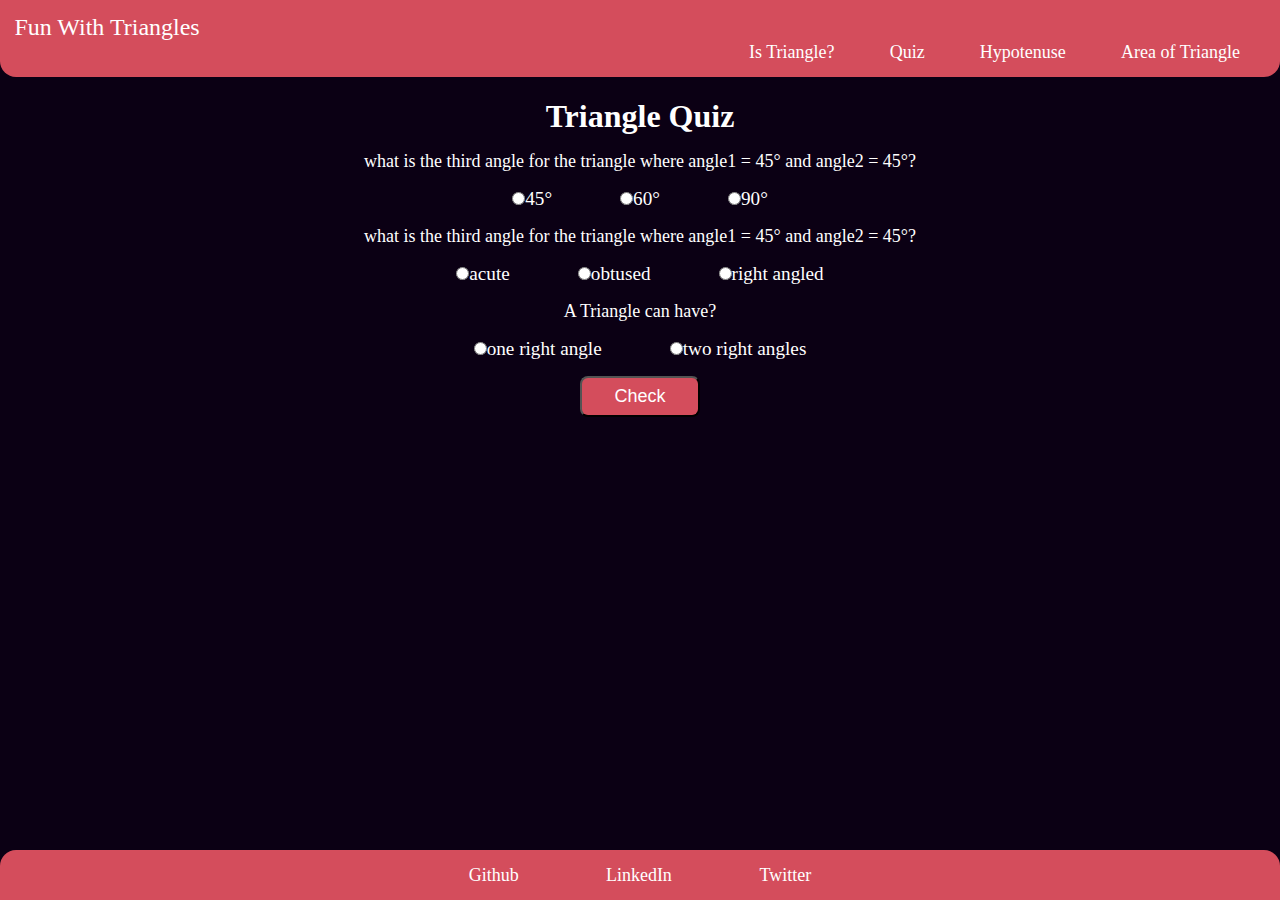
<file: quiz.html>
<!DOCTYPE html>
<html lang="en">

<head>

    <meta charset="UTF-8">
    <meta http-equiv="X-UA-Compatible" content="IE=edge">
    <meta d="viewport" content="width=device-width, initial-scale=1.0">
    <title>Triangle Quiz</title>
    <link href="/style.css" rel="stylesheet" />

</head>

<body>
    <header>
        <div>Fun With Triangles</div>
        <nav class="navbar">
            <a href="triangle.html">Is Triangle?</a>
            <a href="quiz.html">Quiz</a>
            <a href="hypotenuse.html">Hypotenuse</a>
            <a href="area.html">Area of Triangle</a> </nav>
    </header>
    <h1> Triangle Quiz</h1>
    <form class="quiz-form">
        <div class="question container">
            <p>what is the third angle for the triangle where angle1 = 45° and angle2 = 45°?</p>
            <label class="inline"><input class="staight" type="radio" name="question1" value="45°" />45°</label>
            <label class="inline"><input class="staight" type="radio" name="question1" value="60°" />60°</label>
            <label class="inline"><input class="staight" type="radio" name="question1" value="90°" />90°</label>

        </div>



        <div class="question container">
            <p>what is the third angle for the triangle where angle1 = 45° and angle2 = 45°?</p>
            <label class="inline"><input class="staight" type="radio" name="question2" value="acute" />acute</label>
            <label class="inline"><input class="staight" type="radio" name="question2" value="obtused" />obtused</label>
            <label class="inline"><input class="staight" type="radio" name="question2" value="right angled" />right
                angled</label>

        </div>

        <div class="question-container">
            <p>A Triangle can have?</p>
            <label class="inline"><input class="straight" type="radio" name="question3" value="one right angle" />one
                right angle</label>
            <label class="inline"><input class="straight" type="radio" name="question3" value="two right angles" />two
                right angles</label>
        </div>
    </form>
    <button id="submit-button">Check</button>
    <div id="output"></div>

    <footer>

        <ul class="social-media">
            <li><a class="link" href="https://github.com/neogcamp/" target="_blank">Github</a></li>
            <li><a class="links" href="https://bit.ly/tanaydiscord" target="_blank">LinkedIn</a>
            </li>
            <li><a class="links" href="https://twitter.com/neogcamp" target="_blank">Twitter</a>
            </li>

        </ul>
    </footer>
    <script src="/quiz.js"></script>
    </div>

</body>

</html>
</file>
<file: style.css>
* {
    padding: 0;
    margin: 0;

}


body {
    text-align: center;
    background-color: #0B0014;

}

header div {
    text-align: left;
    font-size: x-large;

}

.navbar {
    text-align: right;
}

header {
    background-color: #D44D5C;
    color: white;
    padding: 0.9rem;
    border-bottom-left-radius: 1rem;
    border-bottom-right-radius: 1rem;
    margin-bottom: 1.3rem;


}

a {
    color: white;
    text-decoration: none;
    padding: 0.6rem;
    font-size: large;

}

.hypo-block {
    display: block;
    margin: 1.2rem auto;
    color: white;
    font-size: larger;
    outline: none;

}

.side-input {
    display: block;
    margin: 1.2rem auto;
    color: black;
    font-size: larger;
    outline: none;
}

.triangle-block {
    display: block;
    margin: 1.2rem auto;
    color: white;
    font-size: larger;
    outline: none;

}

.angle-input {
    display: block;
    margin: 1.2rem auto;
    color: black;
    font-size: larger;
    outline: none;

}


input {
    padding: 0.5rem 1rem;
    border-radius: 0.71rem;
    color: black;
}

h1 {
    color: white;
}

button {
    padding: 0.5rem 2rem;
    border-radius: 0.5rem;
    font-size: large;
    background-color: #D44D5C;
    color: white;
    outline: none;
    cursor: pointer;
    margin: 1rem;
}





#output {
    margin: 1rem;
    font-size: x-large;
    color: white;
}

h3 {
    color: white;
}

.output {
    font-size: x-large;
    color: white;
}

p {
    color: white;
    margin: 1rem 0;
    font-size: large;

}

.inline,
.stright {

    color: white;
    font-size: larger;
    padding: 2rem;


}

footer {
    text-align: center;
    position: fixed;
    bottom: 0;
    left: 0;
    right: 0;
    background-color: #D44D5C;
    padding: 0.9rem;
    border-top-left-radius: 1rem;
    border-top-right-radius: 1rem;


}


a,

li {
    display: inline;
    margin: 1rem;
    color: white;
    text-decoration: none;
    font-size: large;
}
</file>
